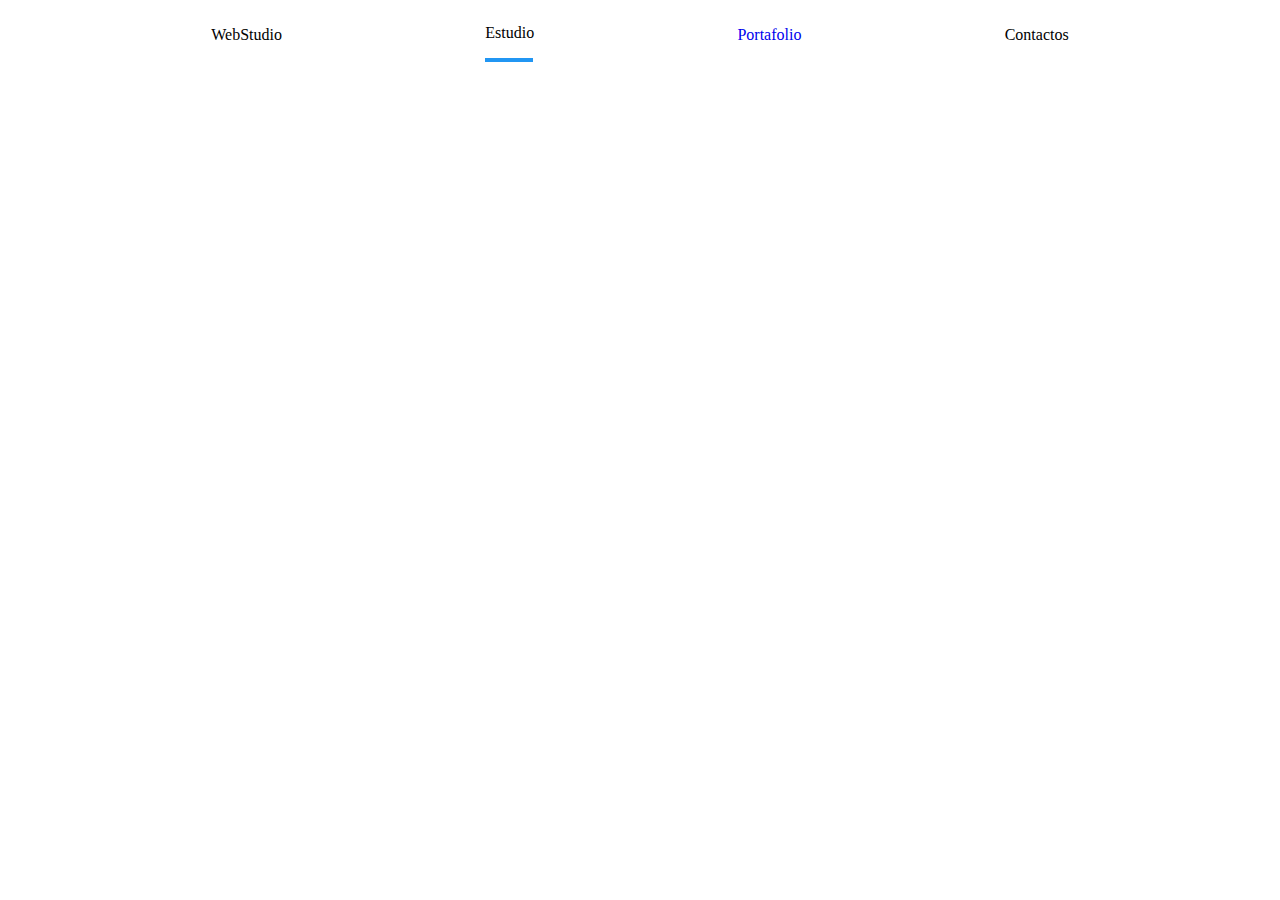
<file: subrayado/index.html>
<!DOCTYPE html>
<html lang="en">
<head>
    <meta charset="UTF-8">
    <meta http-equiv="X-UA-Compatible" content="IE=edge">
    <meta name="viewport" content="width=device-width, initial-scale=1.0">
    <link rel="stylesheet" href="/subrayado/styles/styles.css">
    <title>index</title>
</head>
<body>
    <header>
<nav>
    <div>
        <p class="web">WebStudio</p>
    </div>
    <div class="boxactive">
    <div>
        <p class="estudio">Estudio</p>
    </div>
    <div class="subrayado"></div>
</div>

    
        <a class="link1" href="portafolio.html">
            <p class="portafolio">Portafolio</p>
        </a>
    <div>
        <p class="contactos">Contactos</p>
    </div>
    
</nav>
<div>
    
</nav>

    </header>
    
</body>
</html>
</file>
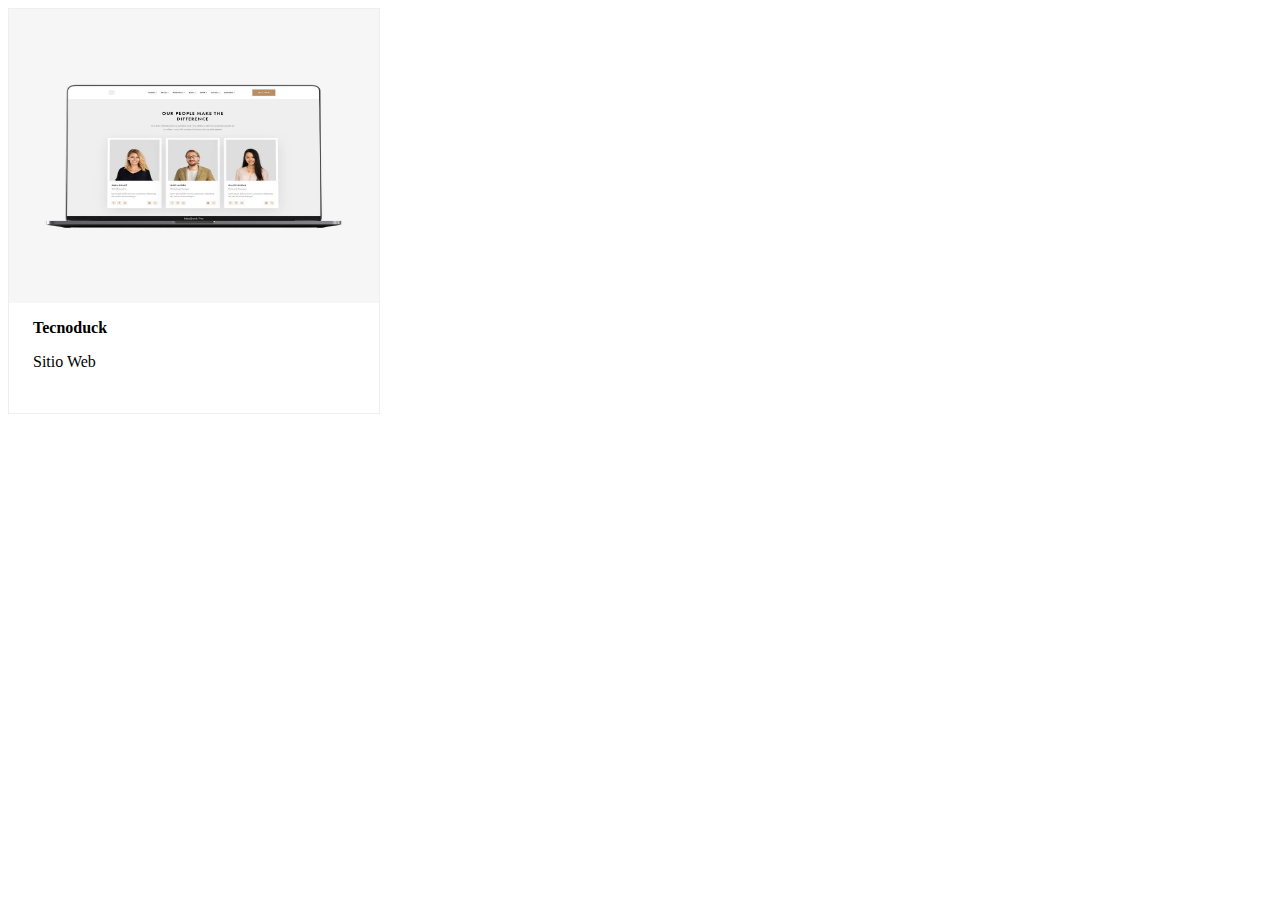
<file: ventana-deslizable/index.html>
<!DOCTYPE html>
<html lang="en">
<head>
    <meta charset="UTF-8">
    <meta http-equiv="X-UA-Compatible" content="IE=edge">
    <meta name="viewport" content="width=device-width, initial-scale=1.0">
    <link rel="stylesheet" href="/ventana-deslizable/styles/styles.css">
    <title>Ventana Deslizabe</title>
</head>
<body>
    <div class="tarjeta2">
        <div class="caja-ventana">
            <img src="/ventana-deslizable/images/people.jpeg" width="370" height="294" alt="People">
            <div class="caja-despliegue">
                <p class="texto-despliegue">Tecnoduck es una plataforma de distribución de coronavirus de última generación. Las compañías usan esta plataforma para el espionaje digital y los ataques a los servidores seguros de la competencia.</p>
            </div>
        </div>
        <p class="etiqueta"><b>Tecnoduck</b></p>
        <p class="etiqueta">Sitio Web</p>
    </div>
    
</body>
</html>
</file>
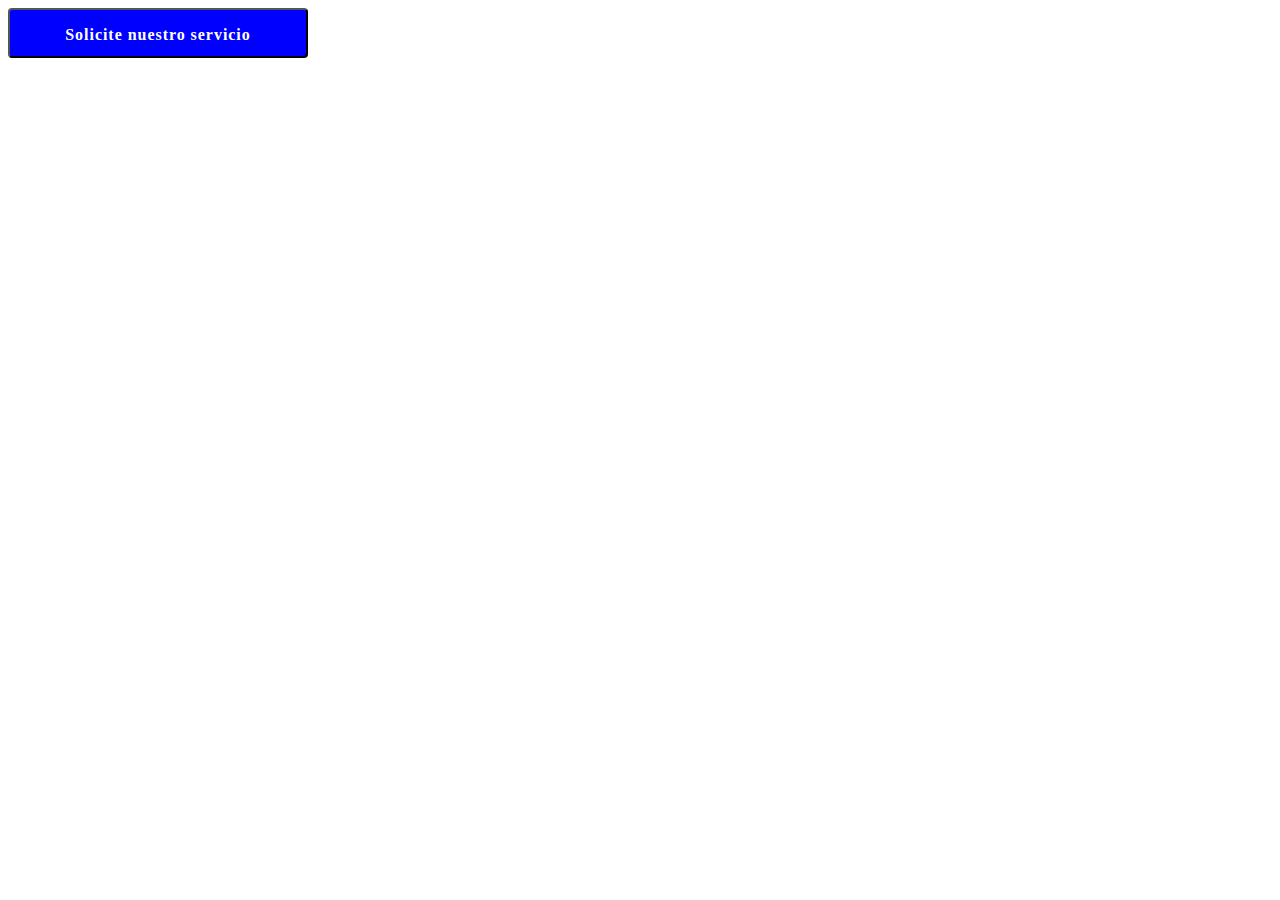
<file: ventana-modal/index.html>
<!DOCTYPE html>
<html lang="en">
<head>
    <meta charset="UTF-8">
    <meta http-equiv="X-UA-Compatible" content="IE=edge">
    <meta name="viewport" content="width=device-width, initial-scale=1.0">
    <link rel="stylesheet" href="/ventana-modal/styles/styles.css">
    <title>Document</title>
</head>
<body>
    <main>
        <button class="boton-servicio" data-modal-open>Solicite nuestro servicio</button>
        <div class="backdrop is-hidden" data-modal>
            <div class="modal">
                <button class="icono-cierre" data-modal-close>
                    X
                </button>
            </div>
        </div>
        <script src="/ventana-modal/js/modal.js"></script>
    </main>
</body>
</html>
</file>
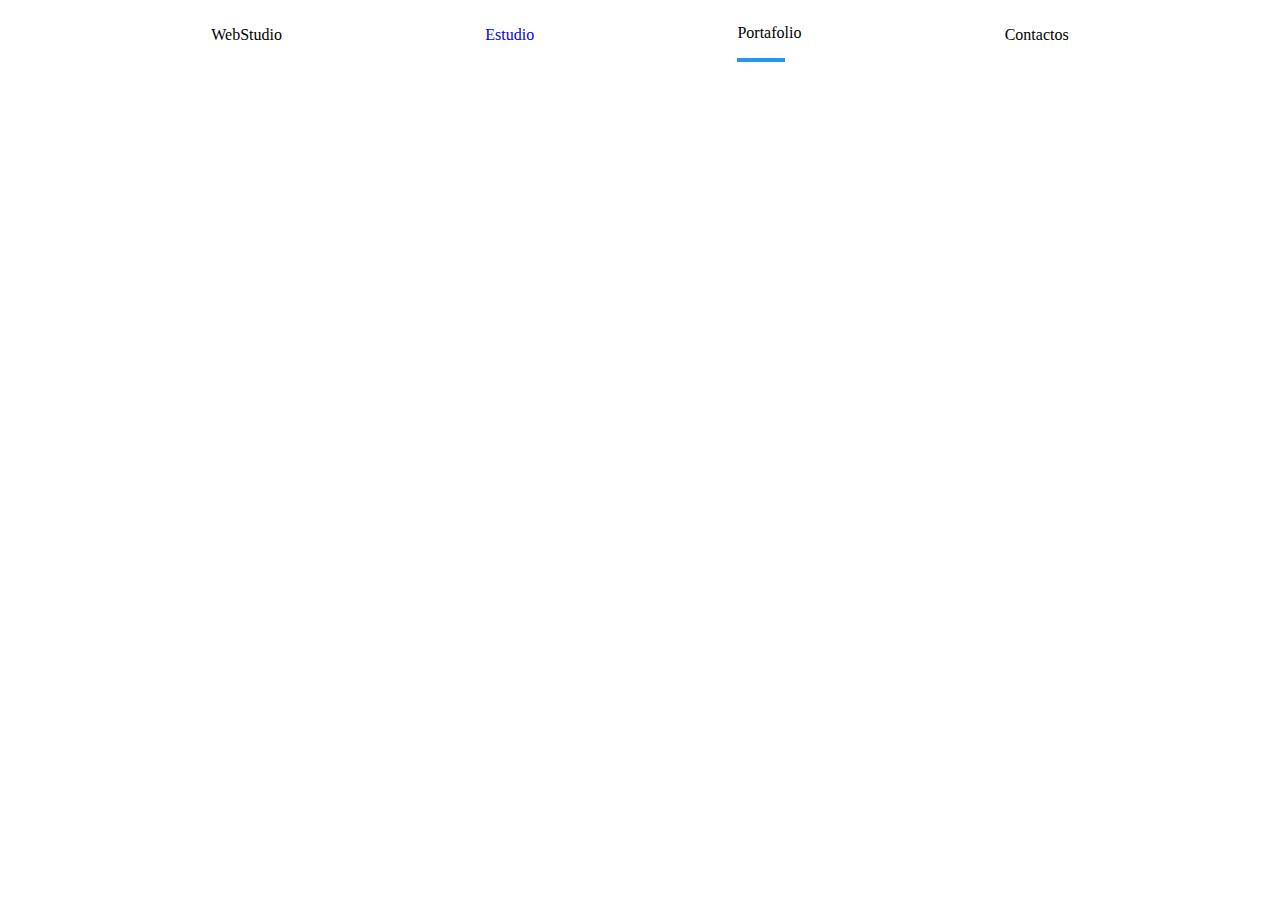
<file: subrayado/portafolio.html>
<!DOCTYPE html>
<html lang="en">
  <head>
    <meta charset="UTF-8" />
    <meta http-equiv="X-UA-Compatible" content="IE=edge" />
    <meta name="viewport" content="width=device-width, initial-scale=1.0" />
    <link rel="stylesheet" href="/subrayado/styles/styles.css" />
    <title>Portafolio</title>
  </head>
  <body>
    <header>
      <nav>
        <div>
          <p class="web">WebStudio</p>
        </div>

        <div>
          <a class="link1" href="index.html">
            <p class="estudio">Estudio</p>
          </a>
        </div>

        <div class="boxactive">
            <p class="portafolio">Portafolio</p> 
            <div class="subrayado"></div>
        </div>
        <div>
          <p class="contactos">Contactos</p>
        </div>
      </nav>
    </header>
  </body>
</html>
</file>
<file: subrayado/styles/styles.css>
:root {
    --blue-variant: #2196f3;
}


nav{
    display:flex;
    flex-direction: row;
    justify-content: space-evenly;
    align-items: center;
}



.link1{
    text-decoration: none;
}

.subrayado{
    width: 48px;
    height: 4px;
    background-color: var(--blue-variant);
}

.portafolio:hover {
    color: var(--blue-variant);
}

.estudio.hover{
    color: var(--blue-variant);
}
</file>
<file: ventana-deslizable/styles/styles.css>
:root{
--white-color:white; 
}


.tarjeta2 {
    width: 370px;
    height: 404px;
    left: calc(50% - 370px/2 - 400px);
    top: calc(50% - 404px/2 - 464px);
    background: #FFFFFF;
    border: 1px solid #EEEEEE;
    margin-right: 30px;
}

.tarjeta2:hover {
    box-shadow: 1px 4px 6px 0px #00000029;
    box-shadow: 0px 4px 4px 0px #0000000f;
    box-shadow: 0px 1px 1px 0px #0000001f;
}


.etiqueta {
    margin-left: 24px;
}


.caja-ventana {
    position: relative;
    width: 370px;
    height: 294px;
}

.caja-despliegue {
    position: absolute;
    width: 370px;
    height: 294px;
    top: 0px;
    background: rgba(33, 150, 243, 0.9);
    text-align: justify;
    transform: translateY(100%);
    transition: transform 250ms ease;
}

.caja-ventana:hover .caja-despliegue {
    cursor: pointer;
    transform: translateY(0);
}

.caja-ventana {
    overflow: hidden;
}

.texto-despliegue {
    height: 168px;
    width: 322px;
    font-size: 18px;
    font-weight: 400;
    line-height: 28px;
    letter-spacing: 0.03em;
    text-align: justify;
    margin-left: 24px;
    margin-top: 63px;
    color: var(--white-color)
}
</file>
<file: ventana-modal/styles/styles.css>
:root{
    --white-color:white;
    --blue-variant:blue;
}



.boton-servicio {
    height: 50px;
    width: 300px;
    left: 666px;
    top: 430px;
    border-radius: 4px;
    padding: 10px 32px 10px 32px;
    background-color: var(--blue-variant);
    color: var(--white-color);
    font-family: Roboto;
    font-size: 16px;
    font-weight: 700;
    line-height: 30px;
    letter-spacing: 0.06em;
}

.backdrop.is-hidden {
    visibility: hidden;
    opacity: 0;
    pointer-events: none;
    transition: opacity 0.6s;
}

.backdrop {
    position: fixed;
    top: 0;
    left: 0;
    width: 100%;
    height: 100%;
    display: flex;
    justify-content: center;
    align-items: center;
    background-color: #00000033;
    opacity: 1;
    transition: opacity 250ms cubic-bezier(0.4, 0, 0.2, 1);
}

.modal {
    position: absolute;
    height: 581px;
    width: 528px;
    border-radius: 4px;
    background: var(--white-color);
    box-shadow: 0px 2px 1px 0px #00000033;
    box-shadow: 0px 1px 1px 0px #00000024;
    box-shadow: 0px 1px 3px 0px #0000001F;
}

.icono-cierre {
    position: absolute;
    top: 8px;
    left: 490px;
    height: 30px;
    width: 30px;
    border-radius: 100%;
    background: var(--white-color);
    border: 1px solid #0000001A;
    color: black;
    text-align: center;
    font-size: 22px;
}
</file>
